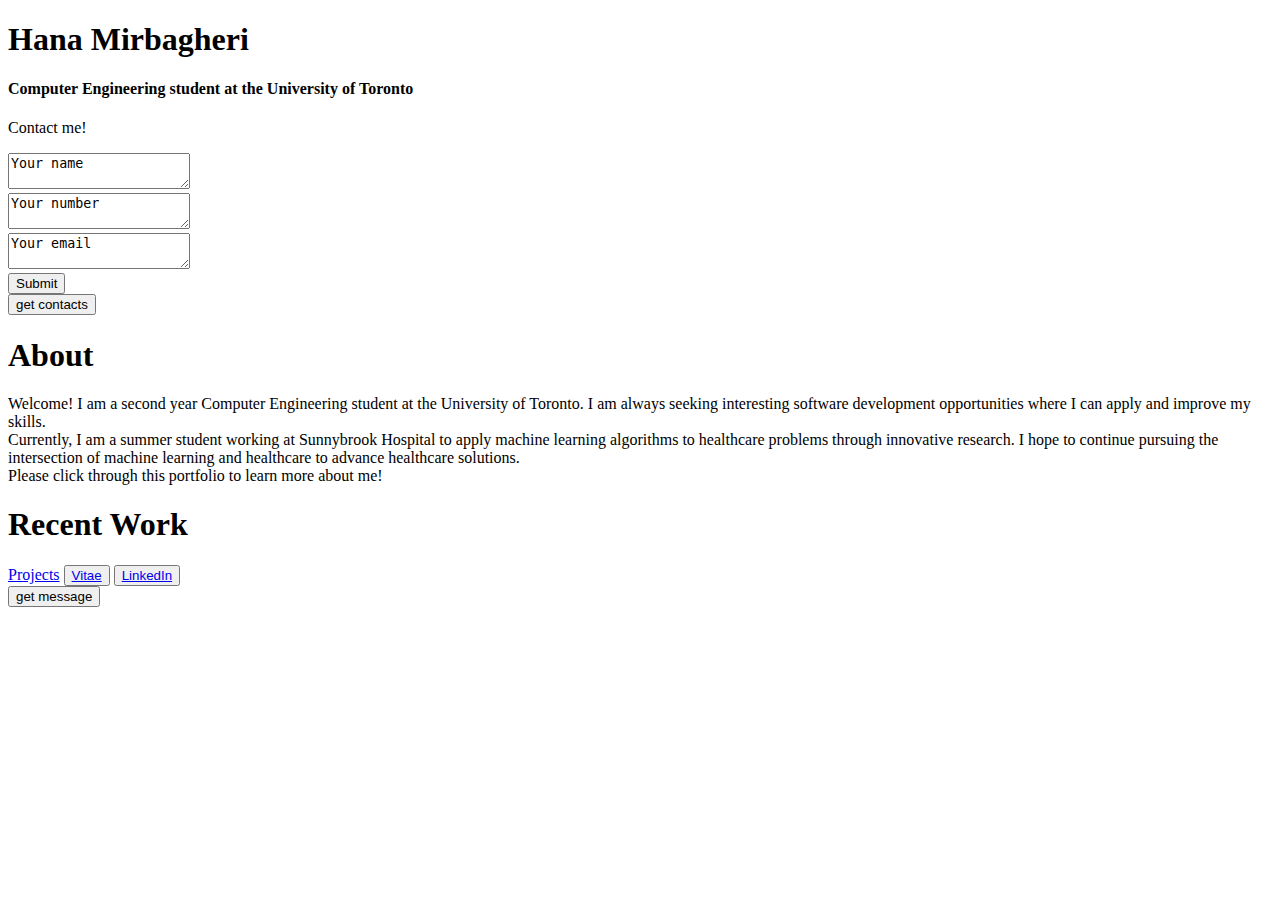
<file: portfolio/src/main/webapp/index.html>
<!DOCTYPE html>
<html>
  <head>
    <meta charset="UTF-8">
    <script src="script.js"></script>
    <title>Hana Mirbagheri</title>
    <h1>Hana Mirbagheri</h1>
    <h4>Computer Engineering student at the University of Toronto</h3>
    <link rel="stylesheet" href="style.css">
    <script src="script.js"></script>
  </head>

  <body>
   

  <form action="/form-handler" method="POST">
    <p>Contact me!</p>
    <textarea name="name-input">Your name</textarea>
    <br/>
    <textarea name="number-input">Your number</textarea>
    <br/>
    <textarea name="email-input">Your email</textarea>
    <br/>
    <input type="submit" />
  </form>
  <button onclick="get_response()">get contacts</button>
    <p id="contacts-acquired"></p>
  
    <div id="about">
      <h1>About</h1>
      <p>Welcome! I am a second year Computer Engineering student at the University of Toronto. I am always seeking interesting software development opportunities where I can apply and improve my skills. <br> 
        Currently, I am a summer student working at Sunnybrook Hospital to apply machine learning algorithms to healthcare problems through innovative research. I hope to continue pursuing the intersection of machine learning and healthcare to advance healthcare solutions. <br> 
        Please click through this portfolio to learn more about me! </p>
      <!-- <p>Click <a href="/hello">here</a> to see content created by server code.</p>
      <p>Click here to get a random message:</p>
      <button onclick="addRandomGreeting()">Hello</button> -->
      <!-- <div id="greeting-container"></div> -->
    </div>
    <div id="work">
        <h1>Recent Work</h1>
        <A href="/html/Projects.html">Projects</A>
        <button type=”button” ><a href="/pdfs/Hana Mirbagheri CV.pdf" download="Hana Mirbagheri CV">Vitae</a></button>
        <button type=”button” ><a href="https://www.linkedin.com/in/hana-mirbagheri-a35684173/" target="_blank">LinkedIn</a></button>
        <div id="vitae_and_linkedin"></div>
    </div>
    <button onclick="get_response()">get message</button>
    <p id="response-acquired"></p>
  </body>
</html>
</file>
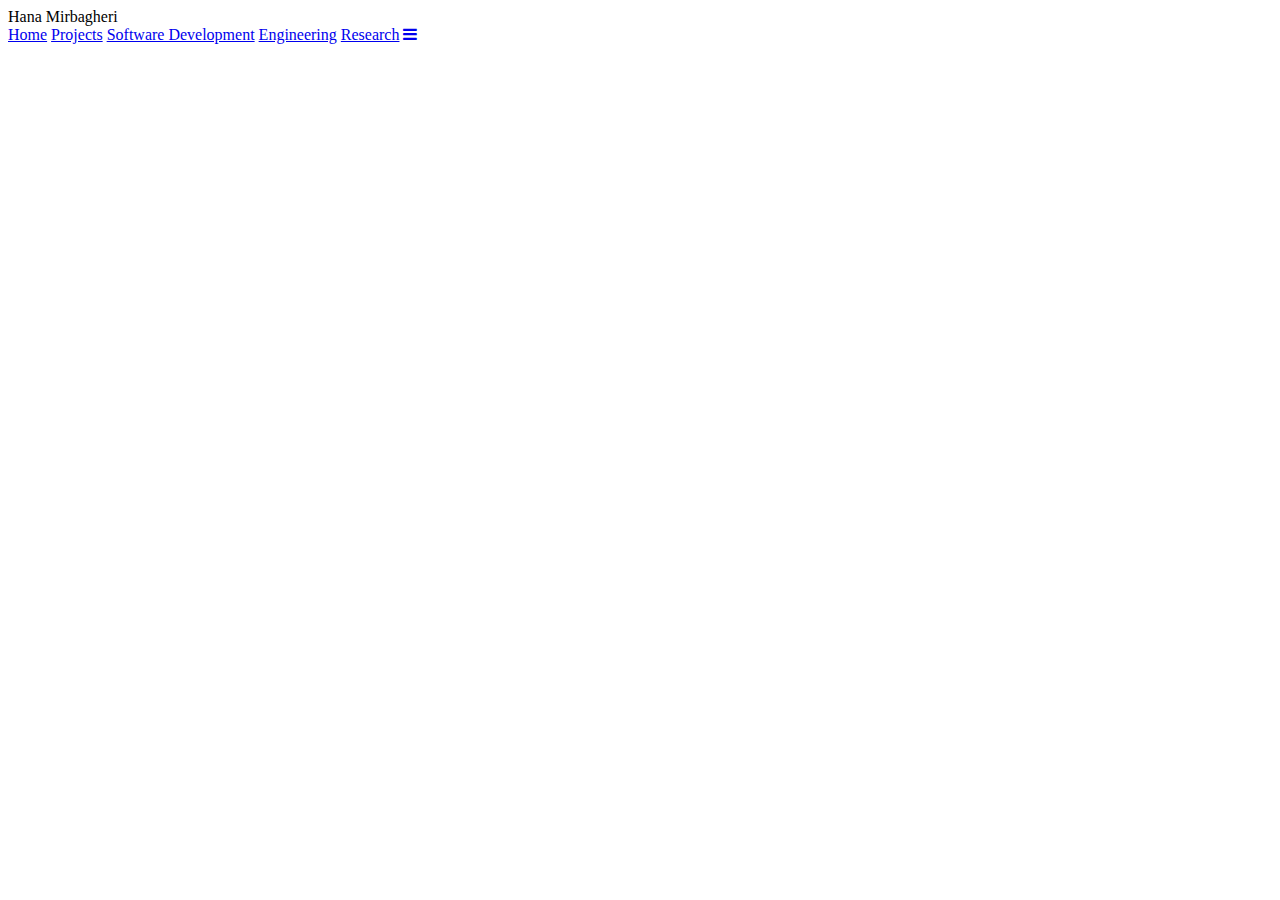
<file: portfolio/src/main/webapp/html/nav.html>
<!DOCTYPE html>
<html>
<body>
<link rel="stylesheet" href="https://cdnjs.cloudflare.com/ajax/libs/font-awesome/4.7.0/css/font-awesome.min.css">

<div class="topnav" id="myTopnav">
    <div class="logo">Hana Mirbagheri</div>
  <a href="index.html" class="active">Home</a>
  <a href="/html/Projects.html">Projects</a>
  <a href="/html/Projects.html#software">Software Development</a>
  <a href="/html/Projects.html#eng_projects">Engineering</a>
  <a href="/html/Projects.html#other_research">Research</a>
  <a href="javascript:void(0);" class="icon" onclick="myFunction()">
    <i class="fa fa-bars"></i>
  </a>
</div>
</body>
</html>
</file>
<file: portfolio/src/main/webapp/style.css>
#content {
  margin-left: auto;
  margin-right: auto;
  width: 650px;
}

.topnav {
    background-color:rgb(234, 221, 202);
    opacity: 0.5;
    overflow: hidden;
  }
  
  .topnav a {
    float: left;
    display: block;
    color: #f2f2f2;
    text-align: right;
    padding: 14px 16px;
    text-decoration: none;
    font-size: 17px;
  }
  
  .topnav a:hover {
    background-color: #ddd;
    color: black;
  }
  
  .topnav a.active {
    background-color: rgb(218, 160, 109);
    color: white;
  }

  .topnav .icon {
    display: none;
}
</file>
